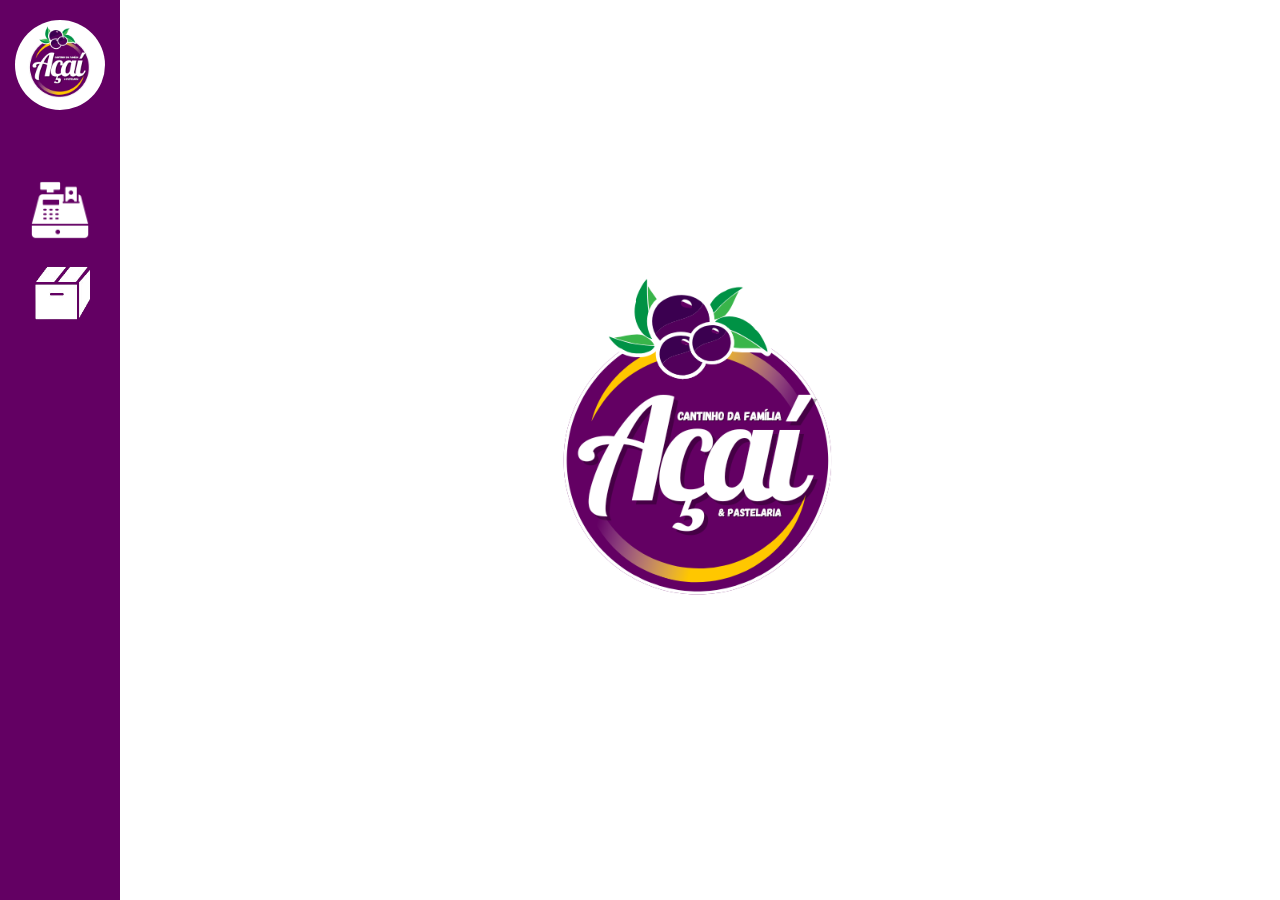
<file: web-data-viz/public/index.html>
<!DOCTYPE html>
<html lang="pt-br">
<head>
  <meta charset="UTF-8">
  <meta name="viewport" content="width=device-width, initial-scale=1.0">
  <title>Home | Cantinho da Família</title>
  <link rel="stylesheet" href="css/style.css">
  <link rel="icon" href="assets/Logo.png" type="image/png">
</head>
<body class="home-page">
  <div class="sidebar">
    <img src="assets/Logo.png" alt="Logo Açaí" class="logo-icon" />
    <img src="assets/caixa.png" alt="Caixa" class="icon" />
    <img src="assets/estoque.png" alt="Estoque" class="icon" />
  </div>

  <main class="main">
    <img src="assets/Logo.png" alt="Logo Central Açaí" class="logo-central">
  </main>
</body>
</html>
</file>
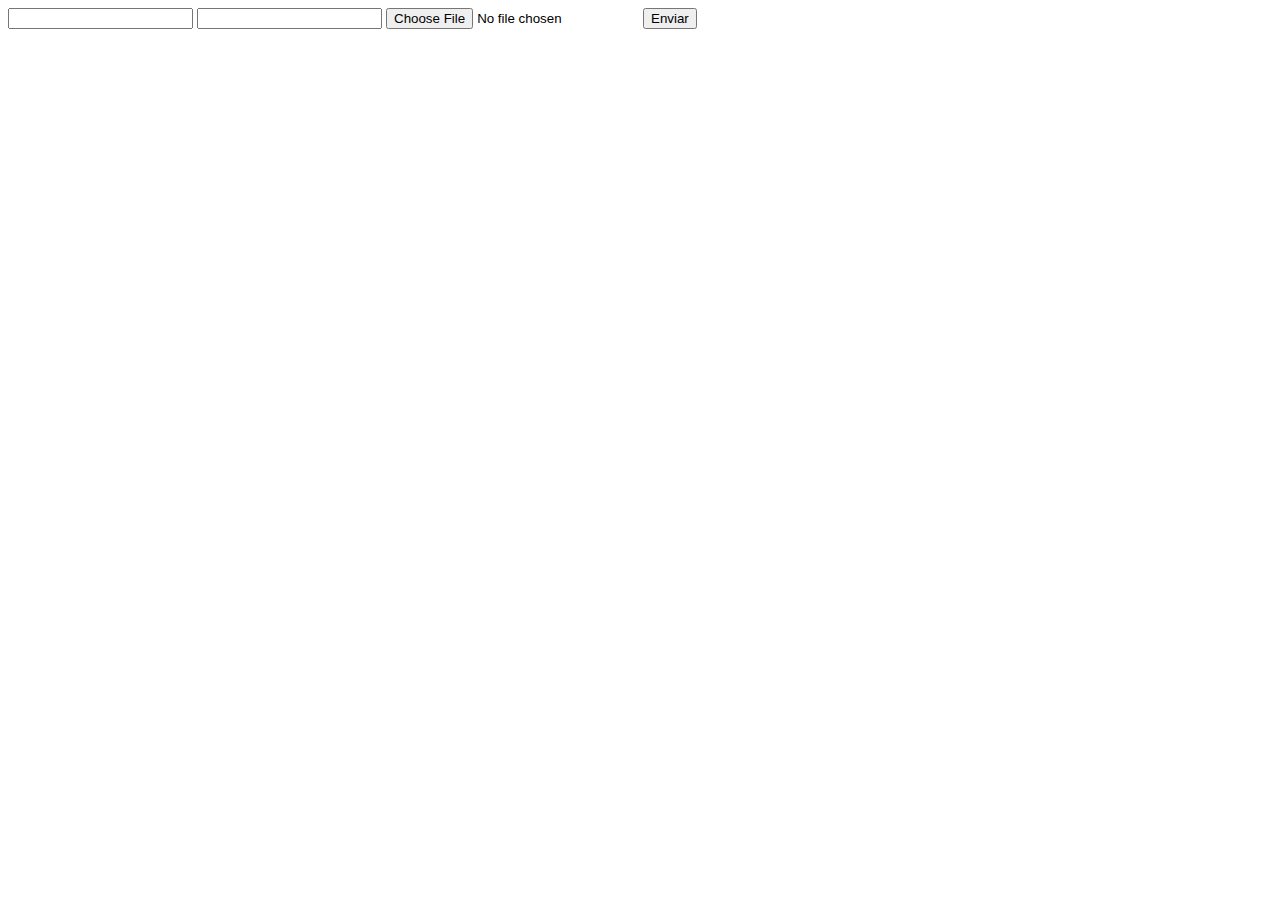
<file: web-data-viz/DOCUMENTOS_DE_APOIO/exemplo_de_upload_de_arquivo/public/index.html>
<!DOCTYPE html>
<html lang="en">

<head>
  <meta charset="UTF-8">
  <meta http-equiv="X-UA-Compatible" content="IE=edge">
  <meta name="viewport" content="width=device-width, initial-scale=1.0">
  <title>Upload</title>
</head>

<body>

  <div>
    <input name="nome" id="nome" type="text" />
    <input name="email" id="email" type="url" />
    <input name="foto" id="foto" type="file" />
    <button onclick="enviar()">Enviar</button>
  </div>

  <div id="container"></div>
</body>

</html>

<script>
  function enviar() {
    const formData = new FormData();
    formData.append('foto', foto.files[0])
    formData.append('nome', nome.value)
    formData.append('email', email.value)

    fetch("/usuarios/cadastro", {
      method: "POST",
      body: formData
    })
      .then(res => {
        window.location = "./perfil.html"
      })
      .catch(err => {
        console.log(err);
      })
  }
</script>
</file>
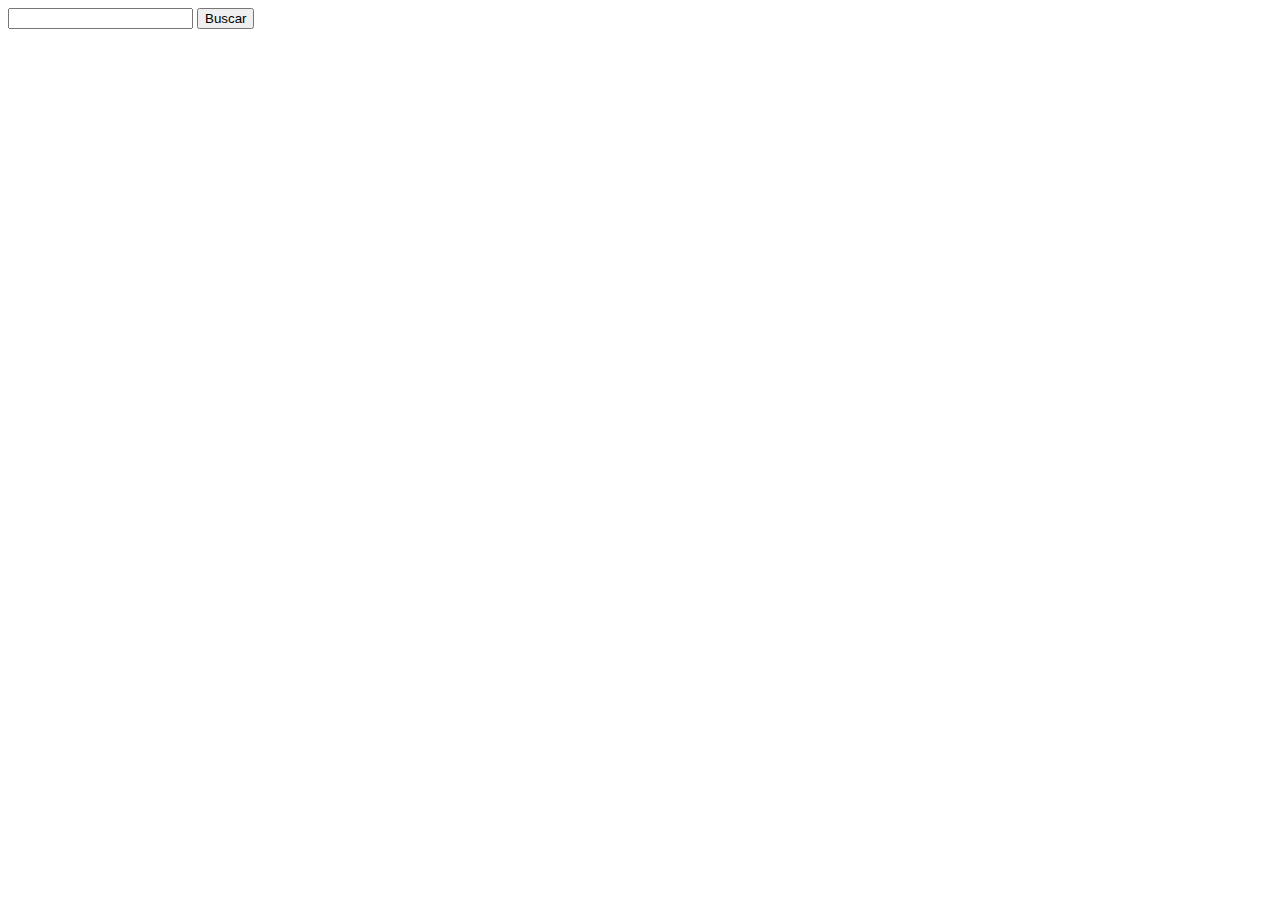
<file: web-data-viz/DOCUMENTOS_DE_APOIO/exemplo_de_upload_de_arquivo/public/perfil.html>
<!DOCTYPE html>
<html lang="en">

<head>
  <meta charset="UTF-8">
  <meta http-equiv="X-UA-Compatible" content="IE=edge">
  <meta name="viewport" content="width=device-width, initial-scale=1.0">
  <title>Document</title>
</head>

<body>
  <input type="number" id="buscaInput">
  <button onclick="buscarPeloId()">Buscar</button>
  <div id="container">

  </div>
</body>

</html>

<script>
  function buscarPeloId() {
    fetch(`/usuarios/${buscaInput.value}`, {
      method: "GET"
    })
      .then(res => {
        res.json().then(json => {
          const usuario = json[0];
          container.innerHTML = `<div>
    <h1>${usuario.nome} - ${usuario.email}</h1>
    <img src='assets/${usuario.imagem_perfil}' alt="imagem de usuario">
  </div>`
        })
      })
      .catch(err => {
        console.log(err);
      })
  }
</script>
</file>
<file: web-data-viz/public/css/style.css>
/* ========== RESET E CONFIGURAÇÕES GERAIS ========== */
* {
    margin: 0;
    padding: 0;
    box-sizing: border-box;
    font-family: "Inter", sans-serif;
}

body {
    display: flex;
    background-color: #fff;
    height: 100vh;
    overflow: hidden;
}

/* ========== COMPONENTES GERAIS (REUTILIZÁVEIS) ========== */

.sidebar {
    width: 120px;
    background-color: #630063;
    display: flex;
    flex-direction: column;
    align-items: center;
    padding: 20px 0;
    gap: 20px;
}

.logo-icon {
    width: 90px;
    margin-bottom: 50px;
    border-radius: 50%;
}

.icon {
    width: 60px;
    cursor: pointer;
}

.icon:hover {
    transform: scale(1.1);
    transition: transform 0.2s ease;
}

.bottom-square {
    margin-top: auto;
    width: 30px;
    height: 30px;
    background-color: #4a4a4a;
}

/* ========== TELA: LISTA DE PRODUTOS ========== */

.main-content {
    flex: 1;
    padding: 30px;
    overflow-y: auto;
    position: relative;
}

.top-bar {
    display: flex;
    justify-content: space-between;
    align-items: center;
    margin-bottom: 30px;
}

.search-box {
    display: flex;
    gap: 5px;
}

.search-box input {
    padding: 8px;
    border: 1px solid #ccc;
    border-radius: 4px;
}

.search-box button {
    background: transparent;
    border: none;
    font-size: 18px;
}

.categoria {
    margin-bottom: 40px;
}

.categoria h2 {
    margin-bottom: 10px;
}

.produto-grid {
    display: grid;
    grid-template-columns: repeat(auto-fill, minmax(140px, 1fr));
    gap: 20px;
}

.produto-card {
    border: 1px solid #ccc;
    border-radius: 6px;
    padding: 10px;
    text-align: center;
}

.produto-imagemAcai {
    width: 100%;
    height: 100px;
    background-color: #d9d9d9;
    margin-bottom: 10px;
    background-image: url('../assets/acai.jpg');
    background-position: center;
    background-repeat: no-repeat;
    background-size: cover;
    border-radius: 10px                                                                                                                                                               ;
}

.produto-imagemPastel {
    width: 100%;
    height: 100px;
    background-color: #d9d9d9;
    margin-bottom: 10px;
    background-image: url('../assets/pastel.jpg');
    background-position: center;
    background-repeat: no-repeat;
    background-size: cover;
    border-radius: 10px                                                                                                                                                               ;
}

.quantidade {
    display: flex;
    justify-content: center;
    align-items: center;
    gap: 10px;
    margin-top: 8px;
}

.quantidade button {
    width: 24px;
    height: 24px;
    border: none;
    background-color: #ccc;
    border-radius: 4px;
    font-weight: bold;
    cursor: pointer;
}

.carrinho-fixo {
    position: fixed;
    bottom: 20px;
    right: 20px;
    width: 90px;
    cursor: pointer;
}

.carrinho-fixo:hover {
    transform: scale(1.1);
    transition: transform 0.2s ease;
}

/* ========== TELA: HOME (PÁGINA INICIAL) ========== */

.home-page .main {
    flex: 1;
    display: grid;
    place-items: center;
}

.logo-central {
    width: 400px;
    max-width: 90%;
}

/* ========== TELA: CARRINHO / CHECKOUT ========== */

.carrinho {
    flex: 1;
    padding: 30px;
    overflow-y: auto;
}

.carrinho h2 {
    margin-bottom: 20px;
}

.itens-carrinho {
    display: flex;
    gap: 40px;
    flex-wrap: wrap;
    margin-bottom: 30px;
}

.item-carrinho {
    width: 200px;
    background-color: #f2f4f3;
    padding: 10px;
    border-radius: 6px;
}

.valores {
    display: flex;
    gap: 30px;
    margin-bottom: 30px;
    margin-top: 30px;
}

.valores div {
    display: flex;
    flex-direction: column;
    gap: 10px;
    flex: 1;
}

.valores input {
    padding: 10px;
    border: 4px solid #630063;
    opacity: 0.7;
    border-radius: 4px;
    width: 400px;
}

.pagamento {
    margin-bottom: 30px;
    margin-top: 30px;
    display: flex;
    flex-direction: column;
}

.opcoes {
    display: flex;
    gap: 15px;
    margin-top: 30px;
    margin-bottom: 10px;
}

.opcao input[type="radio"] {
    display: none;
}

.opcao label {
    padding: 12px 24px;
    border: 4px solid #630063;
    opacity: 0.7;
    border-radius: 4px;
    background-color: white;
    color: #630063;
    cursor: pointer;
    transition: all 0.1s ease;
    font-weight: bold;
}

.opcao input[type="radio"]:checked+label {
    background-color: #630063;
    color: white;
}

.opcao label:hover {
    background-color: #e2cce2;
}

.botoes-carrinho {
    display: flex;
    flex-direction: column;
    gap: 10px;
}

.botoes-carrinho button {
    padding: 10px;
    font-weight: bold;
    border-radius: 4px;
    cursor: pointer;
    background-color: white;
    transition: background-color 0.2s;
    border: 4px solid #630063;
    opacity: 0.7;
    color: #630063;
    width: 100%;
}

.botoes-carrinho button:hover {
    background-color: #e2cce2;
}

.produtos-carrinho {
    width: 80vw;
    display: flex;
    flex-wrap: wrap;
    gap: 10px;
}

hr {
    height: 1px;
    opacity: 0.3;
}

/* ========== TELA: ESTOQUE ========== */

.estoque-container {
    flex: 1;
    padding: 30px;
    overflow-y: auto;
}

.formulario-produto {
    display: flex;
    gap: 10px;
    margin-top: 30px;
    margin-bottom: 10px;
    flex-wrap: wrap;
}

select {
    padding: 8px;
    border: 1px solid #ccc;
    border-radius: 4px;
    width: 250px;
}

.lista-produtos {
    border: 1px solid #ccc;
    border-radius: 8px;
    padding: 20px;
    background-color: #fdfdfd;
    max-height: 70vh;
    overflow-y: auto;
    padding-right: 10px;
}

.item-produto {
    display: flex;
    justify-content: space-between;
    align-items: center;
    background-color: #f2f4f3;
    padding: 10px;
    border-radius: 6px;
    margin-bottom: 10px;
}

.info-produto {
    display: flex;
    gap: 20px;
    font-size: 14px;
}

.botoes-produto {
    display: flex;
    gap: 10px;
}

.botoes-produto button {
    padding: 6px 12px;
    border: none;
    border-radius: 4px;
    font-weight: bold;
    cursor: pointer;
}

.editar {
    background-color: #630063;
    color: white;
}

.remover {
    background-color: #630063;
    color: white;
}

.btn-amarelo {
    background-color: #FFD700;
    color: #000;
    font-weight: bold;
    padding: 10px 30px;
    border: none;
    border-radius: 6px;
    margin-top: 20px;
    cursor: pointer;
    transition: 0.2s ease;
}

.btn-amarelo:hover,
.editar:hover,
.remover:hover {
    opacity: 0.6;
}

.titulo-lista {
    text-align: center;
    margin: 20px 0;
    font-weight: bold;
}

/* ========== TELA: ADICIONAR/EDITAR PRODUTO ========== */

.form-card {
  background-color: #f2f4f3;
  padding: 20px;
  border-radius: 6px;
  margin-top: 20px;
  display: flex;
  flex-wrap: wrap;
  gap: 20px;
}

.form-group {
  flex: 1 1 40%;
  display: flex;
  flex-direction: column;
}

.full-width {
  flex: 1 1 100%;
}

.form-group label {
  font-weight: bold;
  margin-bottom: 5px;
  font-size: 12px;
  color: #222;
}

.form-group input {
  padding: 10px;
  border: 1px solid #ccc;
  border-radius: 6px;
}

.botoes {
  display: flex;
  justify-content: center;
  width: 100%;
  gap: 20px;
  margin-top: 20px;
}

.btn {
  padding: 10px 25px;
  border: none;
  border-radius: 6px;
  font-weight: bold;
  font-size: 14px;
  cursor: pointer;
  transition: transform 0.2s ease;
}

.btn:hover {
  opacity: 0.6;
}

.btn.cancelar {
  background-color: #750075;
  color: white;
}

.btn.confirmar {
  background-color: #f6c400;
  color: #000;
}


/* ========== RESPONSIVIDADE ========== */

@media (max-width: 768px) {
    .sidebar {
        width: 70px;
    }

    .icon {
        width: 30px;
    }

    .logo-icon {
        width: 50px;
        margin-bottom: 30px;
    }

    .top-bar h1 {
        font-size: 18px;
    }

    .produto-imagem {
        height: 80px;
    }

    .itens-carrinho {
        flex-direction: column;
        align-items: center;
    }

    .valores {
        flex-direction: column;
    }

    .botoes-carrinho {
        flex-direction: column;
    }

    .form-card {
        flex-direction: column;
    }
}
</file>
